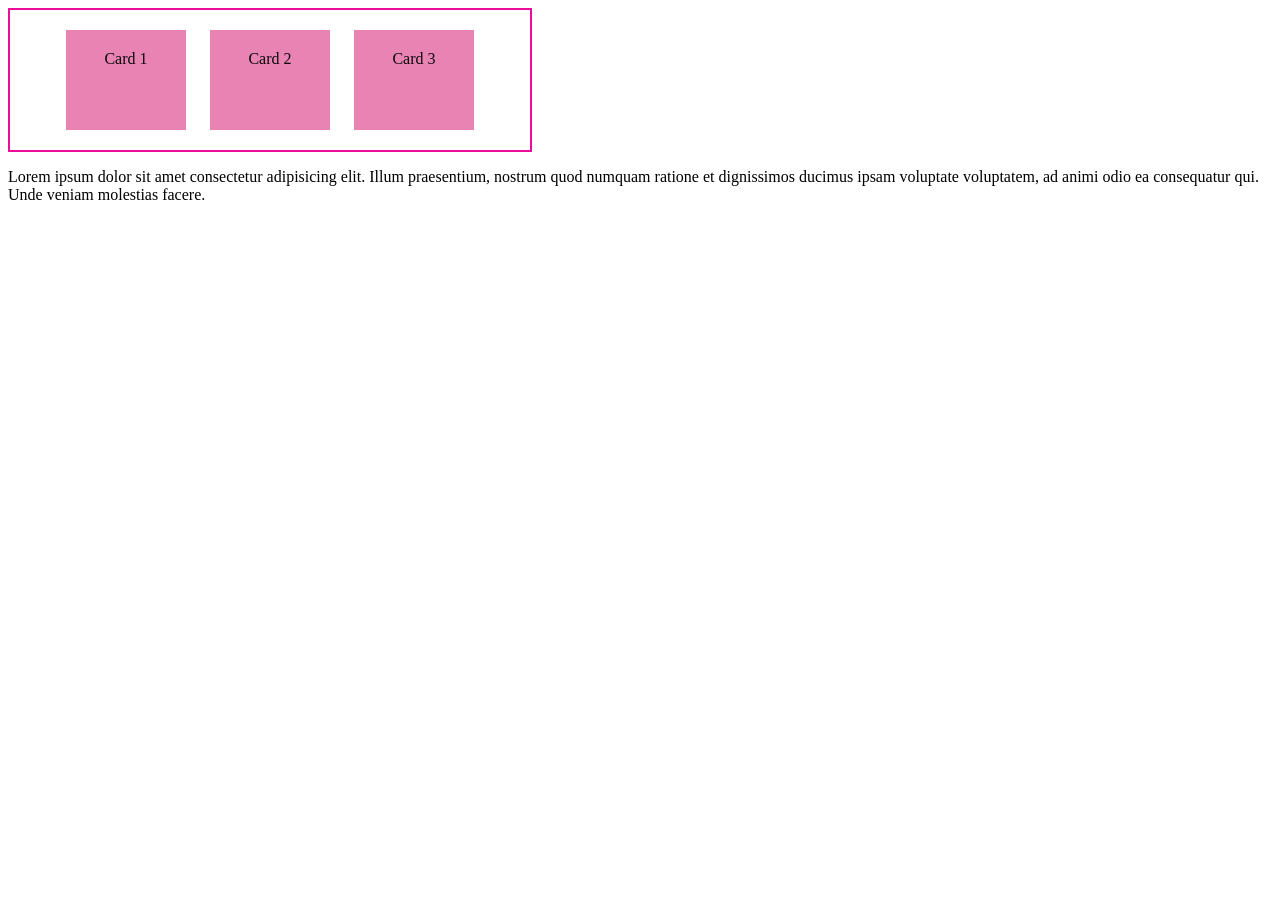
<file: display/index.html>
<!DOCTYPE html>
<html lang="en">

<head>
    <meta charset="UTF-8" />
    <meta name="viewport" content="width=device-width, initial-scale=1.0" />
    <title>Display</title>

    <link rel="stylesheet" href="style.css">
</head>

<body>
    <!-- <h1>Titulo</h1>
		<div>Teste de display</div>
		<p>Lorem ipsum dolor sit amet consectetur adipisicing elit. Necessitatibus facere, quaerat similique provident libero doloremque rerum quasi reprehenderit obcaecati dolorem at, animi exercitationem labore praesentium ullam, iure illum porro iste!</p>

		<span>span</span>
		<strong>strong</strong>
		<a href="http://google.com">link</a> -->

    <div class="container">
        <div class="card">Card 1</div>

        <div class="card">Card 2</div>

        <div class="card">Card 3</div>
    </div>

    <p>Lorem ipsum dolor sit amet consectetur adipisicing elit. <span class="destaque">Illum praesentium, nostrum quod
            numquam ratione</span> et dignissimos ducimus ipsam voluptate voluptatem, ad animi odio ea consequatur qui.
        Unde veniam molestias facere.</p>
</body>

</html>
</file>
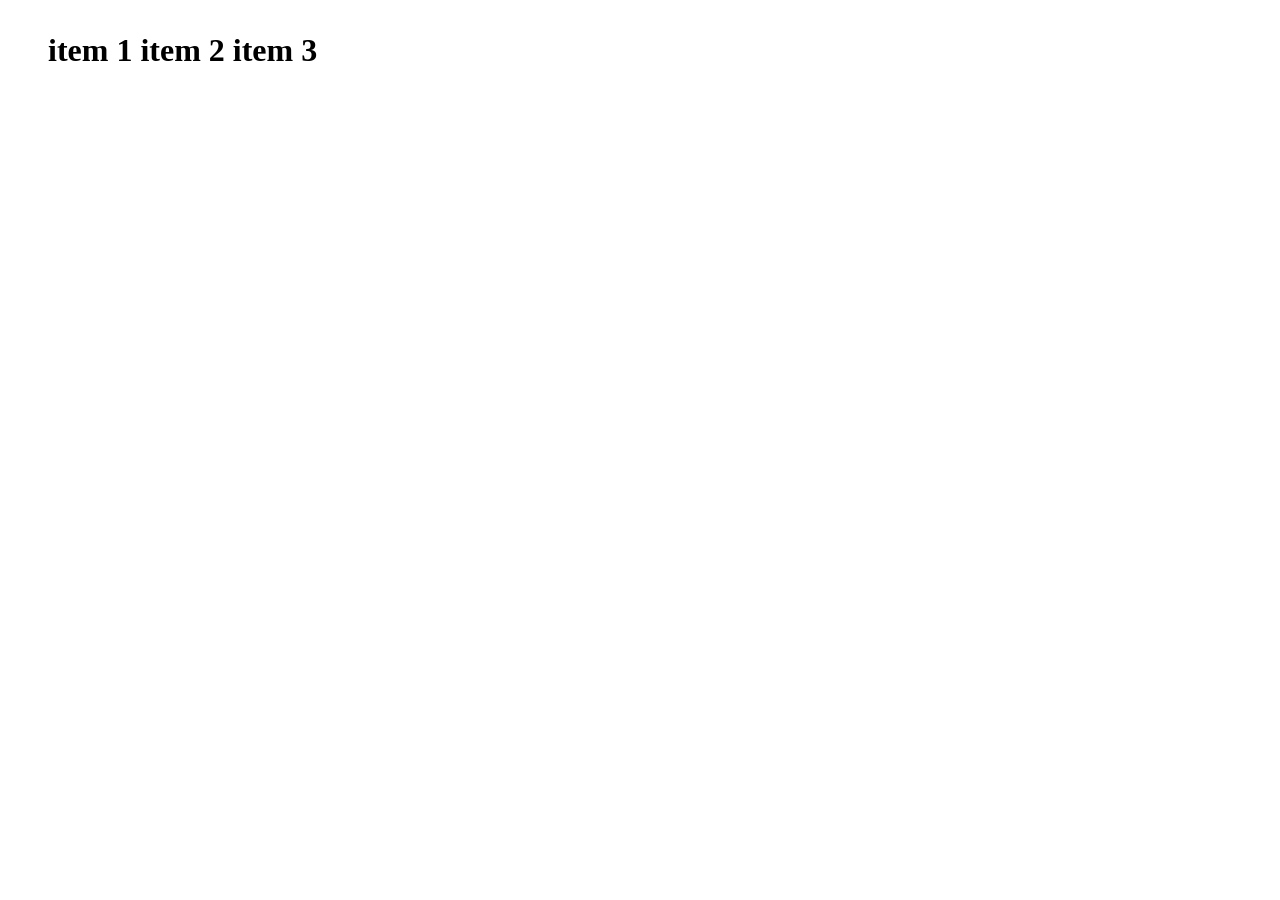
<file: exercico-css/exercicio 1/index.html>
<!DOCTYPE html>
<html lang="en">
<head>
    <meta charset="UTF-8">
    <meta name="viewport" content="width=device-width, initial-scale=1.0">

<link rel="stylesheet" href="style.css">
    
    <title>display inline</title>
</head>
<body>
    <h1>

        <ul class="menu">
            <li>item 1</li>
            <li>item 2</li>
            <li>item 3</li>
        </ul>
    </h1>
</body>
</html>
</file>
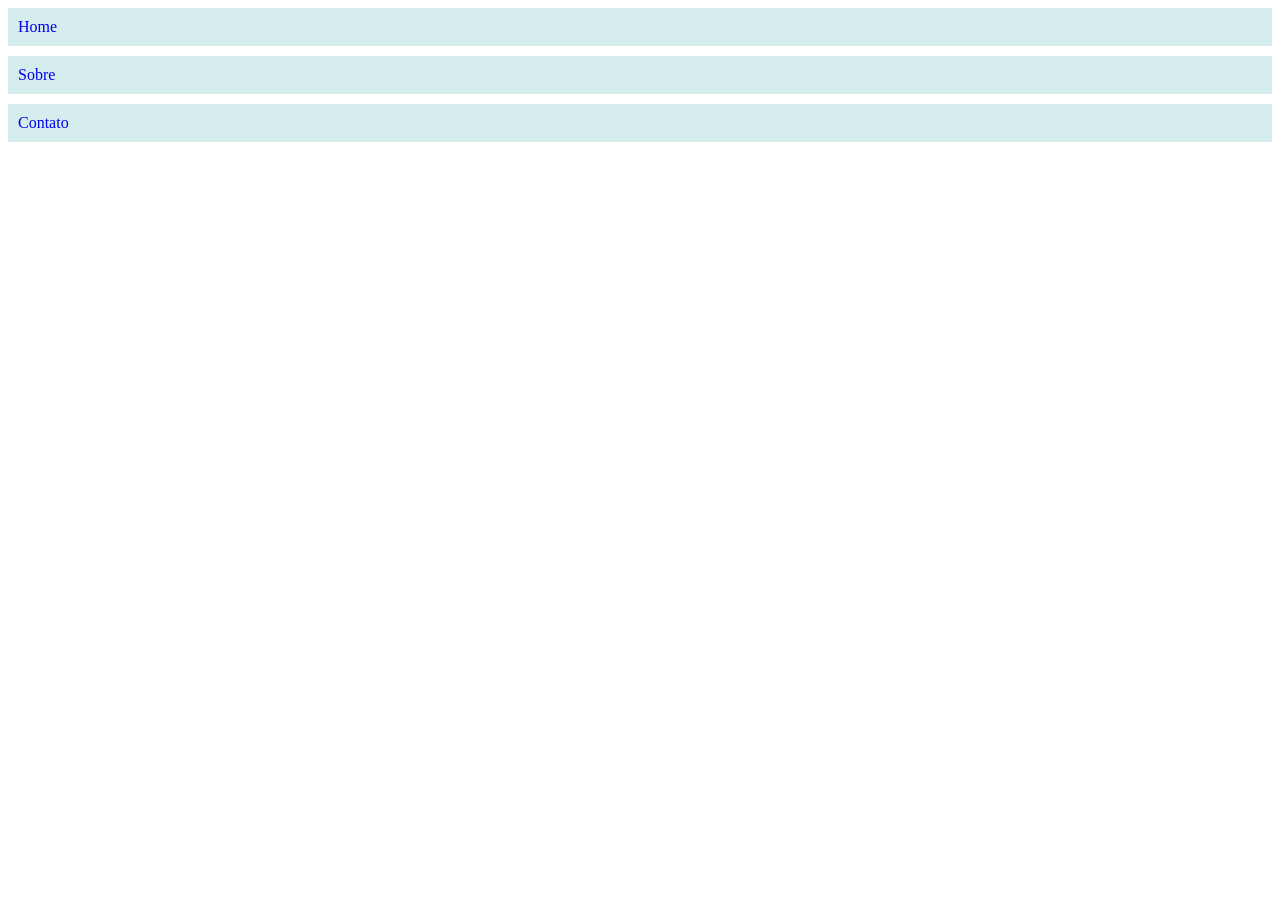
<file: exercico-css/exercicio 2/index.html>
<!DOCTYPE html>
<html lang="pt-br">

<head>
    <meta charset="UTF-8">
    <meta name="viewport" content="width=device-width, initial-scale=1.0">
    <title>Display inline-block</title>

    <link rel="stylesheet" href="style.css">
</head>

<body>
    <nav>
        <a href="#">Home</a>
        <a href="#">Sobre</a>
        <a href="#">Contato</a>  
    </nav>



</body>
</file>
<file: display/style.css>
.container {
    width: 500px;
    border: 2px solid #ec0d9a;
    padding: 10px;
    text-align: center;
    /* Centraliza os cards inline-block */
}

.card {
    width: 120px;
    /* Agora width funciona! */
    height: 100px;
    /* Agora height funciona! */
    background-color: #e983b4;
    color: rgb(8, 8, 8);
    padding: 20px;
    margin: 10px;
    /* Margin funciona em todas as direções */
    text-align: center;
    vertical-align: top;
    /* Alinha pelo topo */
    box-sizing: border-box;
    /* Inclui padding no cálculo do width */
    display: inline-block;
    /* Permite que os cards fiquem lado a lado */
}
</file>
<file: exercico-css/exercicio 1/style.css>
.menu li {
    display: inline;
}
</file>
<file: exercico-css/exercicio 2/style.css>
nav a {
    display: block;
    padding: 10px;
    margin-bottom: 10px;
    background-color: hsla(184, 40%, 86%, 0.829);
    text-decoration: none;
}
</file>
